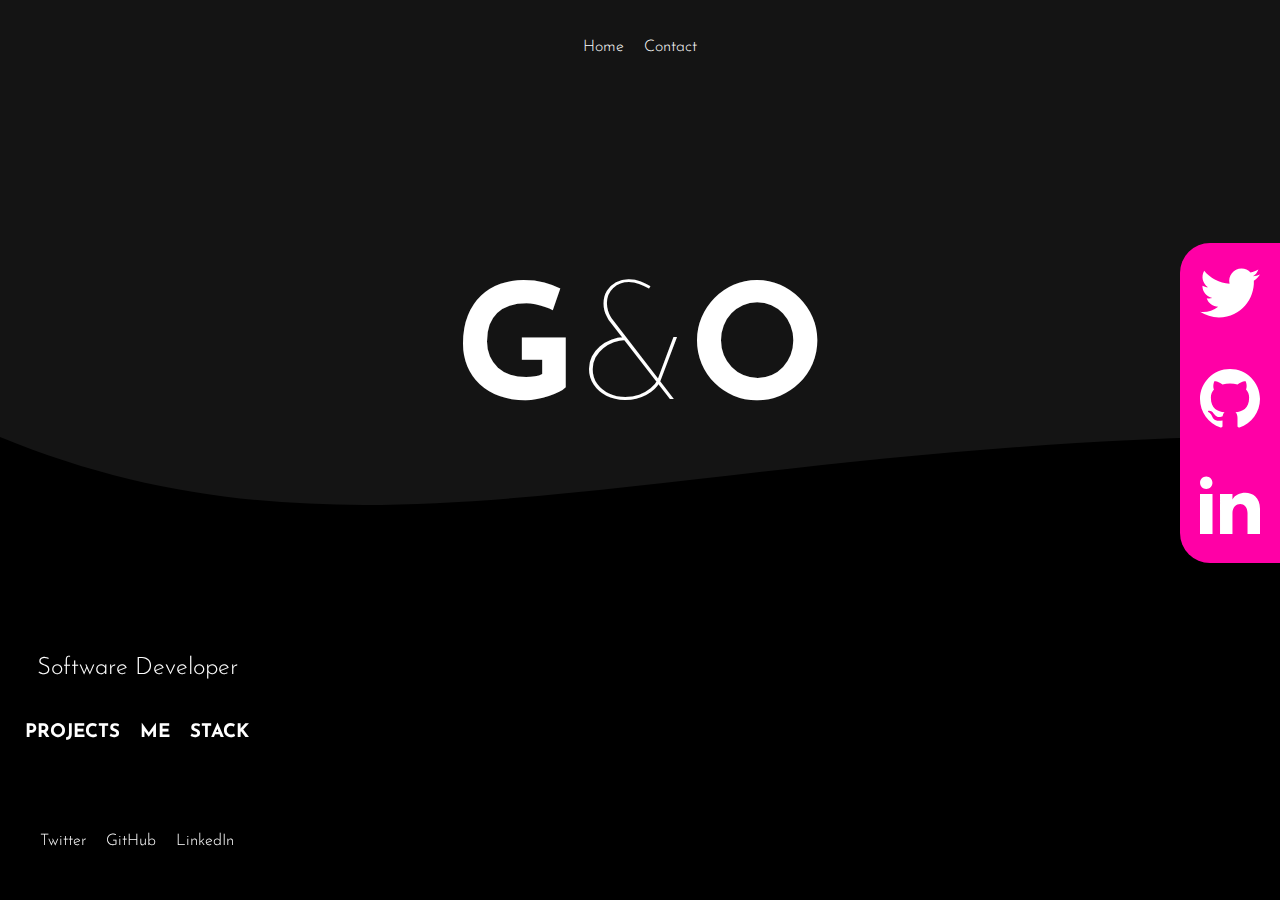
<file: index.html>
<!DOCTYPE html>
<html lang="en">
  <head>
    <meta charset="UTF-8" />
    <meta name="viewport" content="width=device-width, initial-scale=1" />
    <title>My Portfolio</title>
    <link rel="stylesheet" href="src/styles.css" />
  </head>
  <body>
    <svg version="1.1" class="wave" xlmns="http://www.w3.org/200/svg">
      <path
        d="
                M0 67
                C 273,183
                  822, -40
                  1920,106
                V 600
                H 0
                V 67
                Z
                "
      >
        <animate
          repeatCount="indefinite"
          attributeName="d"
          dur="60s"
          attributeType="XML"
          values="
                        M0 77
                        C 473, 283
                          822, -40
                          1920, 116
                          V 600
                          H 0
                          V 300
                          Z;
                          M0 77
                          C 473, -40
                          1222, 283
                          1920, 136
                          V 600
                          H 0
                          V 300
                          Z;
                          M0 77
                          C 973, 260
                          1722, -53
                          1920, 120
                          V 600
                          H 0
                          V 300
                          Z;
                          M0 77
                          C 473, 283
                          822, -40
                          1920, 116
                          V 600
                          H 0
                          V 300
                          Z"
        ></animate>
      </path>
    </svg>

    <header>
      <ul>
        <a href="index.html"><li>Home</li></a>
        <a href="src/pages/contact.html"><li>Contact</li></a>
      </ul>
    </header>

    <section class="hero-section">
      <h1>G<span class="light-text">&</span>O</h1>
      <div class="socials">
        <div class="social">
          <a href="https://www.twitter.com/cryptosenpai9">
            <svg xmlns="http://www.w3.org/2000/svg" viewBox="-8 -8 40 40">
              <path
                d="M24 4.557c-.883.392-1.832.656-2.828.775 1.017-.609 1.798-1.574 2.165-2.724-.951.564-2.005.974-3.127 1.195-.897-.957-2.178-1.555-3.594-1.555-3.179 0-5.515 2.966-4.797 6.045-4.091-.205-7.719-2.165-10.148-5.144-1.29 2.213-.669 5.108 1.523 6.574-.806-.026-1.566-.247-2.229-.616-.054 2.281 1.581 4.415 3.949 4.89-.693.188-1.452.232-2.224.084.626 1.956 2.444 3.379 4.6 3.419-2.07 1.623-4.678 2.348-7.29 2.04 2.179 1.397 4.768 2.212 7.548 2.212 9.142 0 14.307-7.721 13.995-14.646.962-.695 1.797-1.562 2.457-2.549z"
              />
            </svg>
          </a>
        </div>
        <div class="social">
          <a href="https://www.github.com/OnunGodwin">
            <svg xmlns="http://www.w3.org/2000/svg" viewBox="-8 -8 40 40">
              <path
                d="M12 0c-6.626 0-12 5.373-12 12 0 5.302 3.438 9.8 8.207 11.387.599.111.793-.261.793-.577v-2.234c-3.338.726-4.033-1.416-4.033-1.416-.546-1.387-1.333-1.756-1.333-1.756-1.089-.745.083-.729.083-.729 1.205.084 1.839 1.237 1.839 1.237 1.07 1.834 2.807 1.304 3.492.997.107-.775.418-1.305.762-1.604-2.665-.305-5.467-1.334-5.467-5.931 0-1.311.469-2.381 1.236-3.221-.124-.303-.535-1.524.117-3.176 0 0 1.008-.322 3.301 1.23.957-.266 1.983-.399 3.003-.404 1.02.005 2.047.138 3.006.404 2.291-1.552 3.297-1.23 3.297-1.23.653 1.653.242 2.874.118 3.176.77.84 1.235 1.911 1.235 3.221 0 4.609-2.807 5.624-5.479 5.921.43.372.823 1.102.823 2.222v3.293c0 .319.192.694.801.576 4.765-1.589 8.199-6.086 8.199-11.386 0-6.627-5.373-12-12-12z"
              />
            </svg>
          </a>
        </div>
        <div class="social">
          <a href="https://www.linkedin.com/">
            <svg xmlns="http://www.w3.org/2000/svg" viewBox="-8 -8 40 40">
              <path
                d="M4.98 3.5c0 1.381-1.11 2.5-2.48 2.5s-2.48-1.119-2.48-2.5c0-1.38 1.11-2.5 2.48-2.5s2.48 1.12 2.48 2.5zm.02 4.5h-5v16h5v-16zm7.982 0h-4.968v16h4.969v-8.399c0-4.67 6.029-5.052 6.029 0v8.399h4.988v-10.131c0-7.88-8.922-7.593-11.018-3.714v-2.155z"
              />
            </svg>
          </a>
        </div>
      </div>
    </section>

    <footer>
      <h2>Software Developer</h2>
      <div class="options">
        <a href="src/pages/work.html"><h3>PROJECTS</h3></a>
        <a href="src/pages/about.html"><h3>ME</h3></a>
        <a href="src/pages/stack.html"><h3>STACK</h3></a>
      </div>

      <ul>
        <a href="https://www.twitter.com/cryptosenpai9">
          <li>Twitter</li>
        </a>
        <a href="https://www.github.com/OnunGodwin">
          <li>GitHub</li>
        </a>
        <a href="https://www.linkedin.com/a">
          <li>LinkedIn</li>
        </a>
      </ul>
    </footer>
  </body>
</html>
</file>
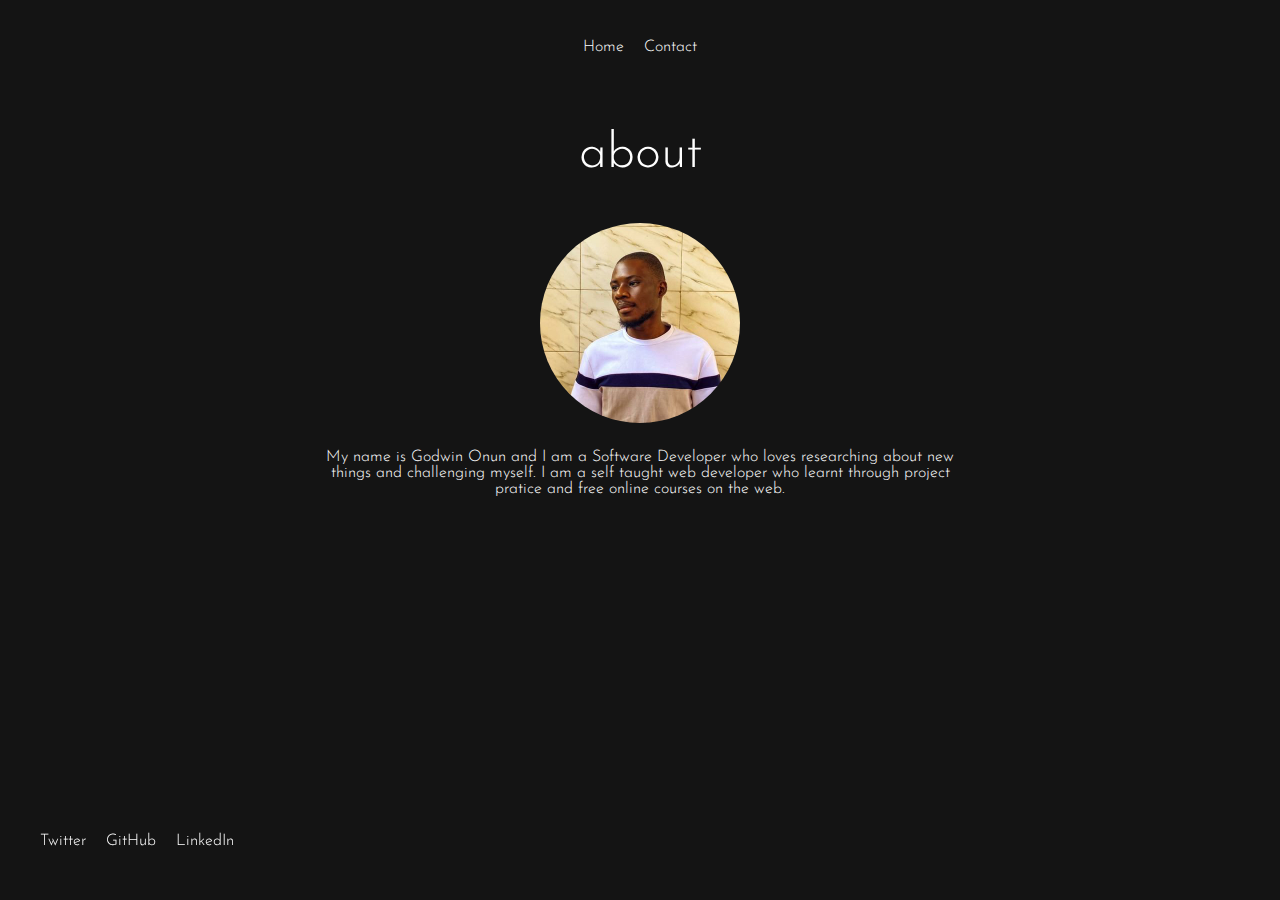
<file: src/pages/about.html>
<!DOCTYPE html>
<html lang="en">
  <head>
    <meta charset="UTF-8" />
    <meta name="viewport" content="width=device-width, initial-scale=1" />
    <title>About me</title>
    <link rel="stylesheet" href="../styles.css" />
  </head>
  <body>
    <header>
      <ul>
        <a href="../../index.html"><li>Home</li></a>
        <a href="contact.html"><li>Contact</li></a>
      </ul>
    </header>

    <section>
      <h2 class="subtitle">about</h2>

      <div class="about-me">
        <img src="../images/my image.jpg" alt="Godwin Headshot" />
        <p>
          My name is Godwin Onun and I am a Software Developer who loves
          researching about new things and challenging myself. I am a self
          taught web developer who learnt through project pratice and free
          online courses on the web.
        </p>
      </div>
    </section>

    <footer class="sub-pages-footer">
      <ul>
        <a href="https://www.twitter.com/cryptosenpai9">
          <li>Twitter</li>
        </a>
         <a href="https://www.github.com/OnunGodwin">
          <li>GitHub</li>
        </a>
        <a href="https://www.linkedin.com/">
          <li>LinkedIn</li>
        </a>
      </ul>
    </footer>
  </body>
</html>
</file>
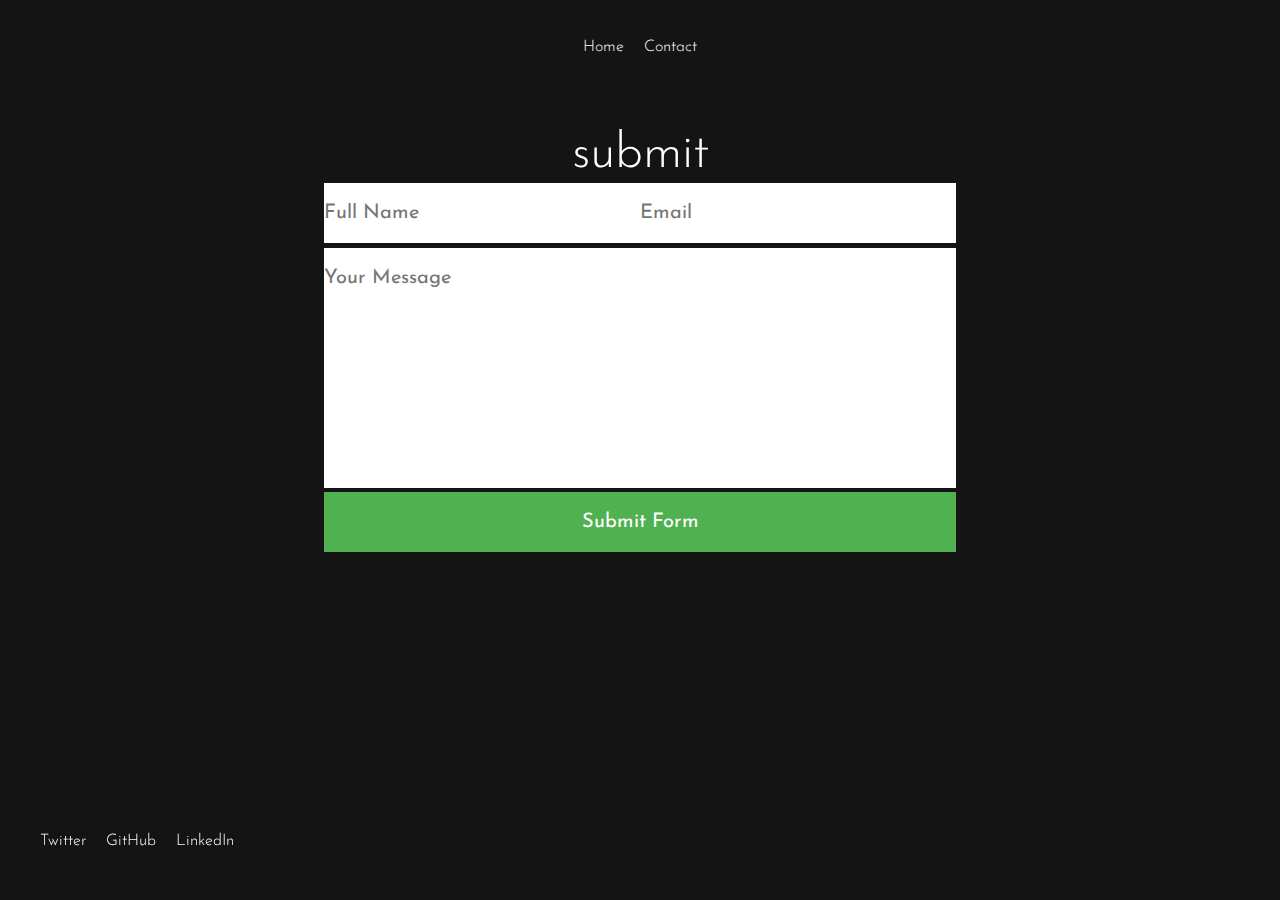
<file: src/pages/contact.html>
<!DOCTYPE html>
<html lang="en">
  <head>
    <meta charset="UTF-8" />
    <meta name="viewport" content="width=device-width, initial-scale=1" />
    <title>Contact Godwin</title>
    <link rel="stylesheet" href="../styles.css" />
  </head>
  <body>
    <header>
      <ul>
        <a href="../../index.html"><li>Home</li></a>
        <a href="contact.html"><li>Contact</li></a>
      </ul>
    </header>

    <section>
      <div class="form-submit">
        <h2 class="subtitle">submit</h2>
        <form
          target="_blank"
          action="https://formsubmit.co/onungodwinn@gmail.com"
          method="POST"
        >
          <input type="hidden" name="_captcha" value="false" />
          <input
            type="hidden"
            name="_next"
            value="https://src/pages/thankyou.html"
          />
          <div class="form-row">
            <input
              name="name"
              class="form-control"
              placeholder="Full Name"
              required
            />
            <input
              name="email"
              class="form-control"
              placeholder="Email"
              required
            />
          </div>
          <textarea
            placeholder="Your Message"
            name="message"
            rows="10"
            required
          ></textarea>
          <button type="submit">Submit Form</button>
        </form>
      </div>
    </section>

    <footer class="sub-pages-footer">
      <ul>
        <a href="https://www.twitter.com/cryptosenpai9">
          <li>Twitter</li>
        </a>
        <a href="https://www.github.com/OnunGodwin">
          <li>GitHub</li>
        </a>
        <a href="https://www.linkedin.com/">
          <li>LinkedIn</li>
        </a>
      </ul>
    </footer>
  </body>
</html>
</file>
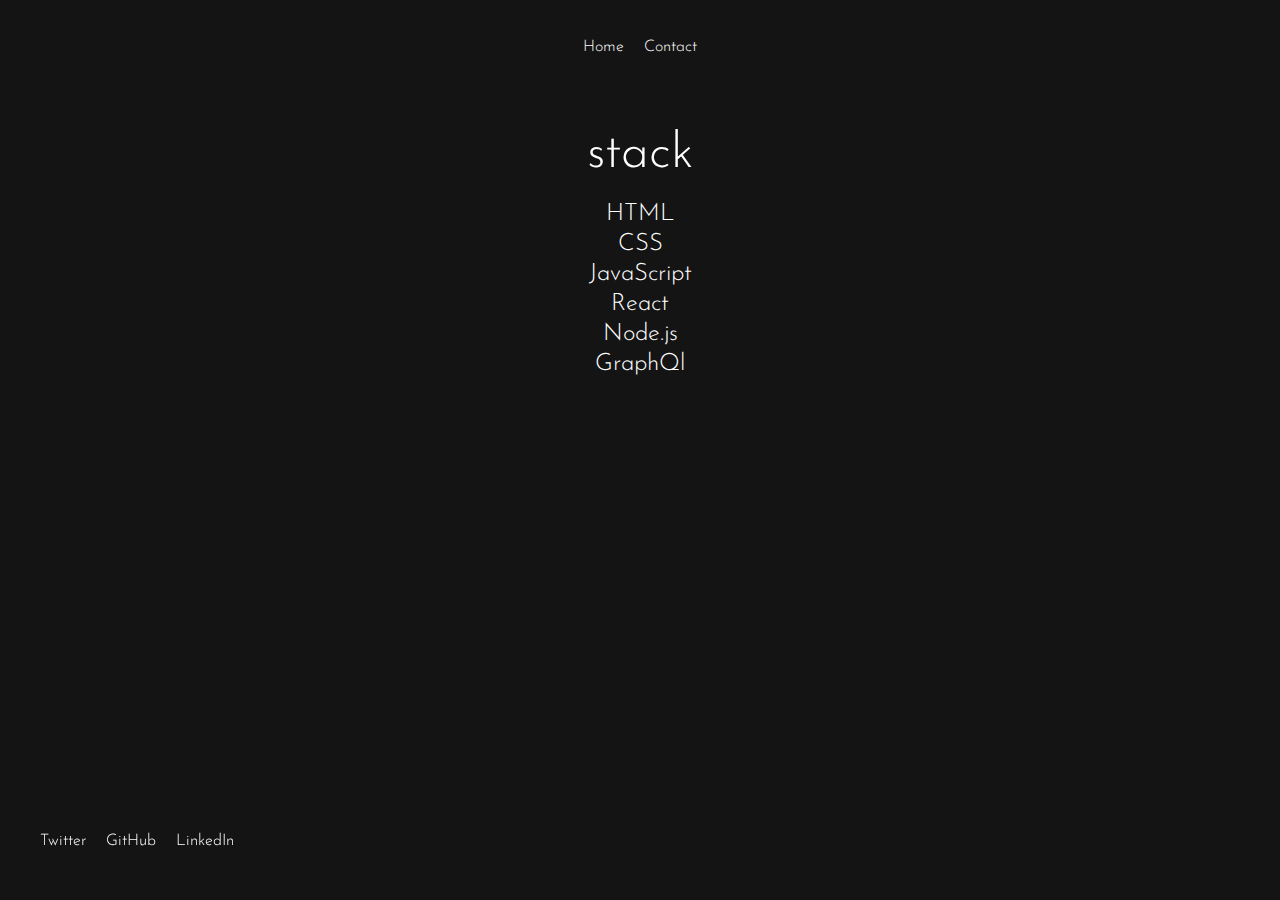
<file: src/pages/stack.html>
<!DOCTYPE html>
<html lang="en">
  <head>
    <meta charset="UTF-8" />
    <meta name="viewport" content="width=device-width, initial-scale=1" />
    <title>Stack</title>
    <link rel="stylesheet" href="../styles.css" />
  </head>
  <body>
    <header>
      <ul>
        <a href="../../index.html"><li>Home</li></a>
        <a href="contact.html"><li>Contact</li></a>
      </ul>
    </header>

    <section>
      <h2 class="subtitle">stack</h2>
      <br />
      <h2>HTML</h2>
      <h2>CSS</h2>
      <h2>JavaScript</h2>
      <h2>React</h2>
      <h2>Node.js</h2>
      <h2>GraphQl</h2>
      
      
    </section>

    <footer class="sub-pages-footer">
      <ul>
        <a href="https://www.twitter.com/cryptosenpai9">
          <li>Twitter</li>
        </a>
         <a href="https://www.github.com/OnunGodwin">
          <li>GitHub</li>
        </a>
        <a href="https://www.linkedin.com/">
          <li>LinkedIn</li>
        </a>
      </ul>
    </footer>
  </body>
</html>
</file>
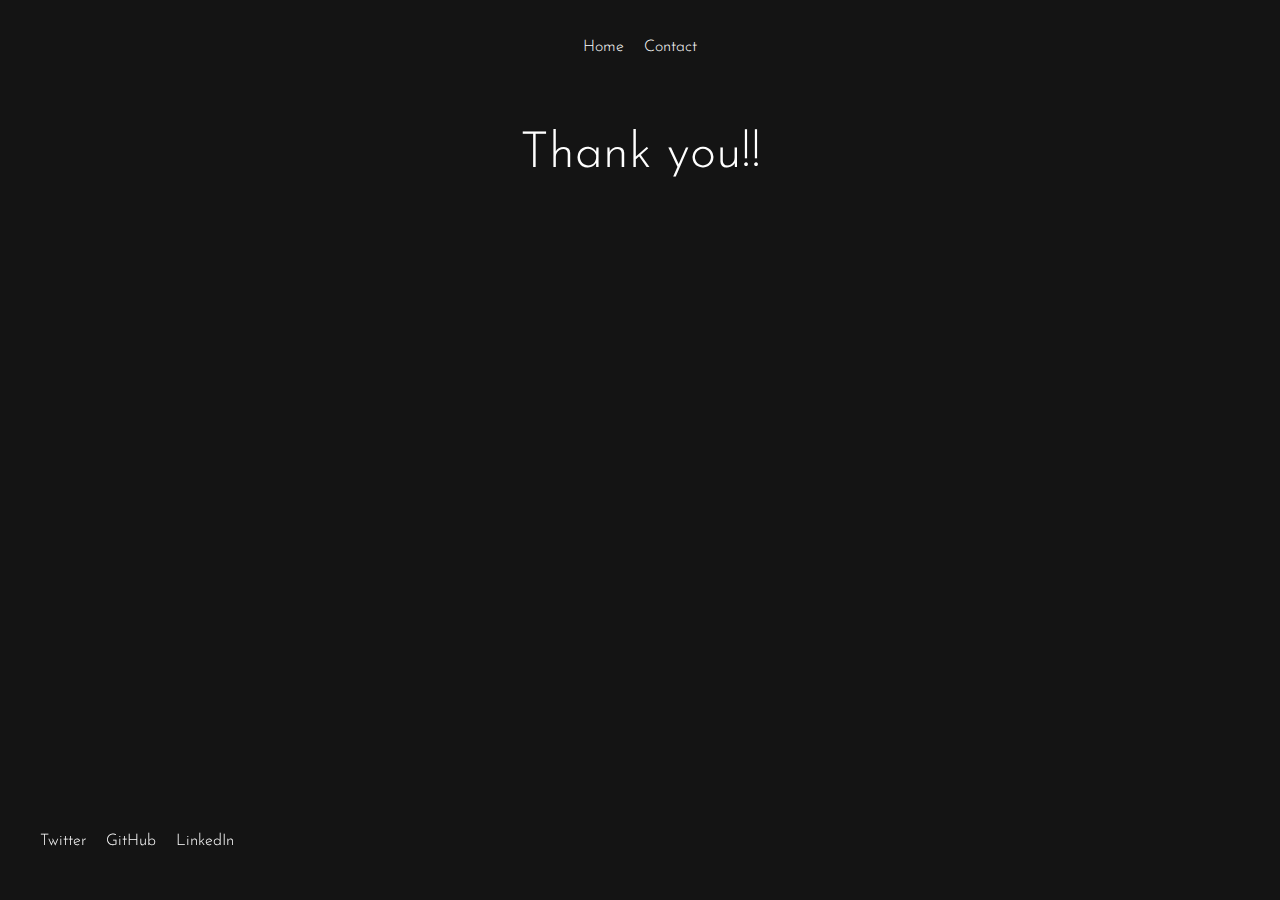
<file: src/pages/thankyou.html>
<!DOCTYPE html>
<html lang="en">
  <head>
    <meta charset="UTF-8" />
    <meta name="viewport" content="width=device-width, initial-scale=1" />
    <title>Thank you</title>
    <link rel="stylesheet" href="../styles.css" />
  </head>
  <body>
    <header>
      <ul>
        <a href="../../index.html"><li>Home</li></a>
        <a href="contact.html"><li>Contact</li></a>
      </ul>
    </header>

    <h2 class="subtitle">Thank you!!</h2>

    <footer>
      <ul>
        <a href="https://www.twitter.com/cryptosenpai9">
          <li>Twitter</li>
        </a>
        <a href="https://www.github.com/OnunGodwin">
          <li>GitHub</li>
        </a>
        <a href="https://www.linkedin.com/">
          <li>LinkedIn</li>
        </a>
      </ul>
    </footer>
  </body>
</html>
</file>
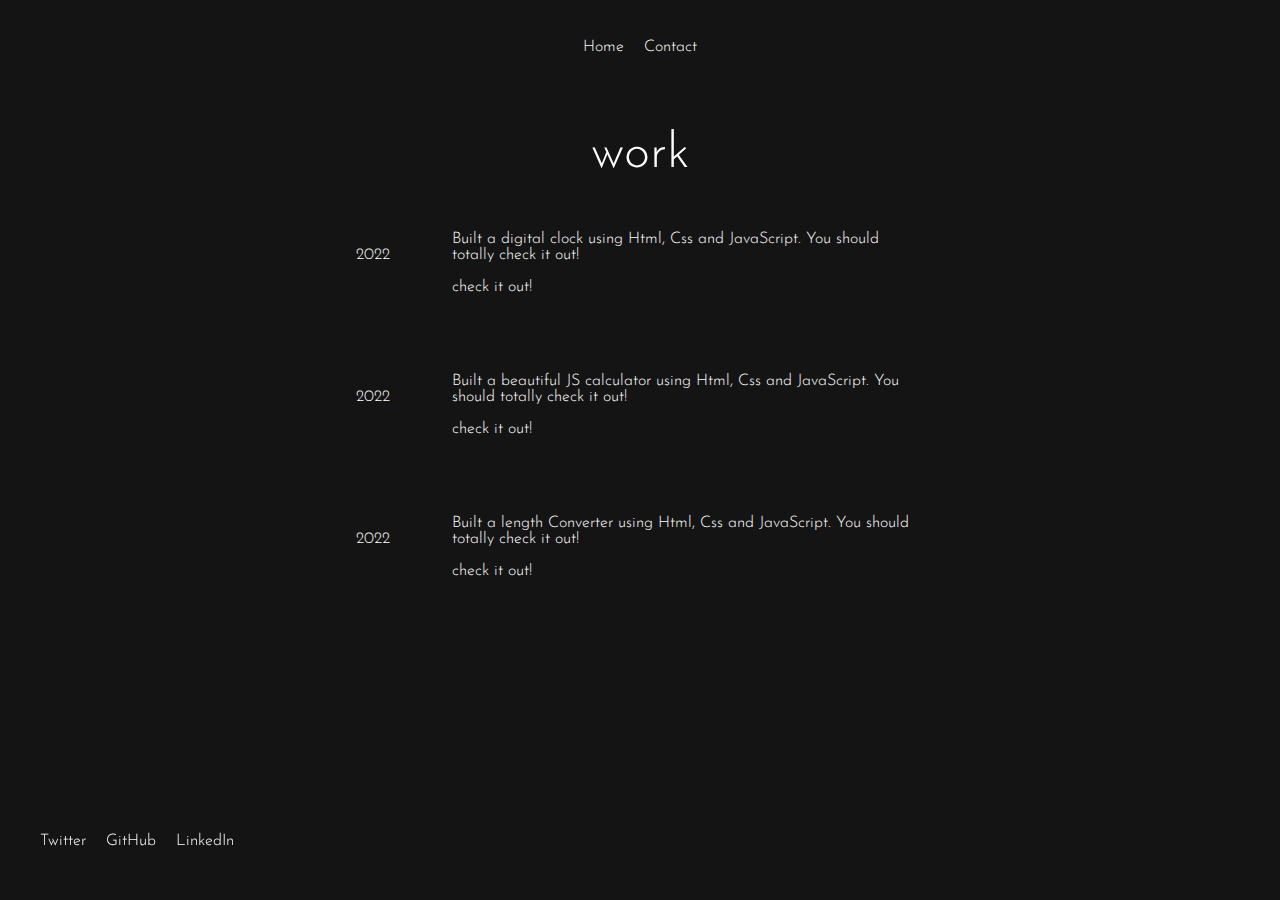
<file: src/pages/work.html>
<!DOCTYPE html>
<html lang="en">
  <head>
    <meta charset="UTF-8" />
    <meta name="viewport" content="width=device-width, initial-scale=1" />
    <title>Godwin's Work</title>
    <link rel="stylesheet" href="../styles.css" />
  </head>
  <body>
    <header>
      <ul>
        <a href="../../index.html"><li>Home</li></a>
        <a href="contact.html"><li>Contact</li></a>
      </ul>
    </header>

    <section>
      <h2 class="subtitle">work</h2>
      <table class="work-details">
        <tr>
          <td>2022</td>
          <td>
            <p>
              Built a digital clock using Html, Css and JavaScript. You should
              totally check it out!
            </p>
            <a href="https://onungodwin.github.io/Digital-Clock/"
              >check it out!</a
            >
          </td>
        </tr>
        <tr>
          <td>2022</td>
          <td>
            <p>
              Built a beautiful JS calculator using Html, Css and JavaScript.
              You should totally check it out!
            </p>
            <a href="https://onungodwin.github.io/Calculator-app/"
              >check it out!</a
            >
          </td>
        </tr>
        <tr>
          <td>2022</td>
          <td>
            <p>
              Built a length Converter using Html, Css and JavaScript. You
              should totally check it out!
            </p>
            <a href="https://onungodwin.github.io/length-converter/"
              >check it out!</a
            >
          </td>
        </tr>
      </table>
    </section>

    <footer class="sub-pages-footer">
      <ul>
        <a href="https://www.twitter.com/cryptosenpai9">
          <li>Twitter</li>
        </a>
        <a href="https://www.github.com/OnunGodwin">
          <li>GitHub</li>
        </a>
        <a href="https://www.linkedin.com/">
          <li>LinkedIn</li>
        </a>
      </ul>
    </footer>
  </body>
</html>
</file>
<file: src/styles.css>
@import url('https://fonts.googleapis.com/css2?family=Josefin+Sans:wght@100;300;400;500;700&display=swap');

body {
    background-color: rgb(20,20,20);
    color: rgb(255,255,255);
    font-family: 'Josefin Sans', sans-serif;
    font-weight: 300;
}

header {
    display: flex;
    justify-content: center;
}

header ul {
    display: flex;
    padding: 10px 10px 50px 10px;
}

li {
    list-style: none;
    margin: 5px 10px;
}

h1 {
    font-size: 160px;
    font-weight: 700;
    margin: 0;
}

h2 {
    margin: 3px;
    font-weight: 300;
    text-align: center;
}

h3 {
    margin: 0;
}

.subtitle {
    font-size: 50px;
}

section {
    display: flex;
    flex-direction: column;
    align-items: center;
}

.hero-section {
    margin-top: 17vh;
    text-align:center;
}

.light-text {
    font-weight: 100;
}

footer {
    position: fixed;
    bottom: 0;
    left: 0;
    display: flex;
    flex-direction: column;
    align-items: center;
}

footer ul {
    display: flex;
    padding: 30px;
}

.options {
    display: flex;
}

.options a {
    margin: 40px 10px;
}

a {
    text-decoration: none;
    color: rgb(255,255,255);
}

.socials {
    width: 100px;
    height: 320px;
    background-color: rgb(255,0,166);
    border-radius: 30px 0 0 30px;
    position: fixed;
    right: 0;
    top: 27vh;
}

@media only screen and (max-width: 600px) {
.socials {
    display: none;
}
}

.social {
    width: 100%;
    height: 33%;
}

.wave {
    fill: rgb(0,0,0);
    width: 100vw;
    height: 60vh;
    position: fixed;
    bottom: 0;
    left: 0;
}

.social svg {
    fill: rgb(255,255,255);
}

a:hover {
    color: rgb(255,0,166);
}

/*work page*/

.work-details {
    width: 50%;
}

.work-details td {
    padding: 30px;
}

@media only screen and (max-width: 600px) {
    .work-details {
        width: 80%;
    }

    .work-details td {
        padding: 5px;
    }
}

/*about me*/

.about-me {
    width: 50%;
    text-align: center;
    display: flex;
    flex-direction: column;
    align-items: center;
}

.about-me img {
    height: 200px;
    border-radius: 50%;
    margin: 40px 10px 10px 10px;
}
.sub-pages-footer {
    position: fixed;
}


@media only screen and (max-width: 600px) {
    .sub-pages-footer {
        position: relative;
    }
}


/* contact page */
.form-submit {
    width: 50%;
}

.form-submit form {
    width: 100%;
}

.form-submit .form-row {
    display: flex;
    justify-content: space-between;
}

.form-row .form-control {
    width: 50%;
    border: none;
    font-size: 20px;
    padding: 5px;
    font-family: 'Josefin Sans', sans-serif;
    padding: 20px 0;
}

.form-row .form-control:focus,
.form-submit textarea:focus {
    outline: 0;
    background-color: yellow;
}

.form-submit textarea {
    font-family: 'Josefin Sans', sans-serif;
    width: 100%;
    border: none;
    padding: 0;
    resize: none;
    margin-top: 5px;
    font-size: 20px;
    padding: 20px 0;
}

form button {
    width: 100%;
    background-color: rgb(79,177,79);
    color: rgb(255,255,255);
    border: none;
    font-family: 'Josefin Sans', sans-serif;
    padding: 20px;
    font-size: 20px;
}

@media only screen and (max-width: 600px) {
    .form-submit {
        width: 80%;
    }

    .form-submit .form-row {
        display: flex;
        flex-direction: column;
    }

    .form-row .form-control {
        width: 100%;
        margin-top: 5px;
    }
}
a {
    text-decoration: none;
}
</file>
